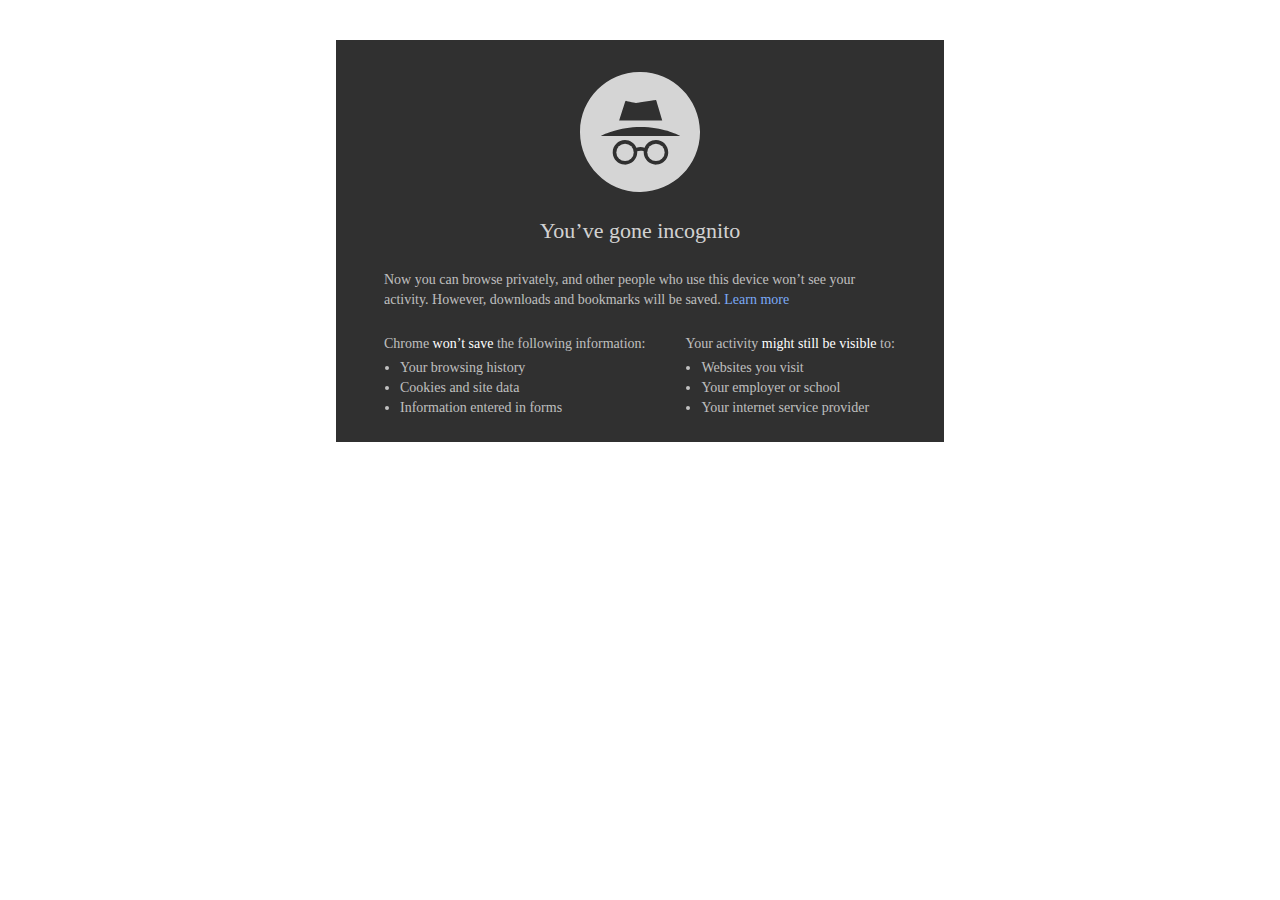
<file: assets/img/New Tab.htm>
<!DOCTYPE html>
<!-- saved from url=(0016)chrome://newtab/ -->
<html dir="ltr" hascustombackground="false" bookmarkbarattached="false" lang="en" class="md"><head><meta http-equiv="Content-Type" content="text/html; charset=UTF-8">

<title>New Tab</title>
<meta name="viewport" content="width=device-width">
<link rel="stylesheet" href="chrome://resources/css/text_defaults_md.css">
<style>/* Copyright 2017 The Chromium Authors. All rights reserved.
 * Use of this source code is governed by a BSD-style license that can be
 * found in the LICENSE file. */

body {
  -webkit-font-smoothing: antialiased;
  font-size: 100%;
  margin: 0;
}

/** Typography -------------------------------------------------------------- */

.content {
  /* This is identical to the default background color. It's necessary to set it
     for the case when a theme with a background image is installed. */
  background-color: #303030;
  color: rgba(255, 255, 255, 0.7);
  font-size: calc(100% - 2px);
  line-height: calc(100% + 6px);
  min-width: 240px;
}

h1 {
  color: rgba(255, 255, 255, 0.8);
  font-size: calc(100% + 8px);
  font-weight: 400;
  line-height: calc(100% + 8px);
}

em {
  color: white;
  font-style: normal;
}

.learn-more-button {
  color: rgb(123, 170, 247);
  text-decoration: none;
}

/* Small font on small screens. */
@media (max-width: 240px),
       (max-height: 320px) {
  .content {
    font-size: calc(100% - 4px);
    line-height: calc(100% + 6px);
  }

  h1 {
    font-size: calc(100% + 4px);
    line-height: calc(100% + 4px);
  }
}

/** Icon -------------------------------------------------------------------- */

.icon {
  content: url([data-uri]);
  height: 120px;
  width: 120px;
}

/* Medium-sized icon on medium-sized screens. */
@media (max-height: 480px),
       (max-width: 720px) {
  .icon {
    height: 72px;
    width: 72px;
  }
}

/* Very small icon on very small screens. */
@media (max-width: 720px) {
  @media (max-width: 240px),
         (max-height: 480px) {
    .icon {
      height: 48px;
      width: 48px;
    }
  }
}

/** The "Learn more" link --------------------------------------------------- */

/* By default, we only show the inline "Learn more" link. */
.content > .learn-more-button {
  display: none;
}

/* On narrow screens, we show the standalone "Learn more" link. */
@media (max-width: 720px) {
  #subtitle > .learn-more-button {
    display: none;
  }

  .content > .learn-more-button {
    display: block;
  }
}

/** Layout ------------------------------------------------------------------ */

/* Align the content, icon, and title to to the center. */
.content {
  margin-left: auto;
  margin-right: auto;
  max-width: 600px;
}

.icon {
  margin-left: auto;
  margin-right: auto;
}

h1 {
  text-align: center;
}

/* Align the two columns of bulletpoints next to each other. */
.bulletpoints {
  float: left;
}

html[dir=rtl] .bulletpoints {
  float: right;
}

.bulletpoints + .bulletpoints {
  clear: right;
}

html[dir=rtl] .bulletpoints + .bulletpoints {
  clear: left;
}

.clearer {
  clear: both;
}

/* On narrow screens, align everything to the left. */
@media (max-width: 720px) {
  .content {
    -webkit-margin-start: 0;
    max-width: 600px !important;  /* must override the rule set by JS which
                                   * is only valid for width > 720px cases. */
    text-align: start;
  }

  .icon {
    -webkit-margin-start: 0;
  }

  h1 {
    text-align: start;
  }

  .bulletpoints + .bulletpoints,
  html[dir=rtl] .bulletpoints + .bulletpoints {
    clear: both;
  }
}

/** Paddings and margins ---------------------------------------------------- */

.bulletpoints ul {
  -webkit-padding-start: 16px;
  margin: 4px 0 0;
}

/* Margins of floating elements don't collapse. The margin for bulletpoints
 * will usually be provided by a neighboring element. */
.bulletpoints {
  margin: 0;
}

.bulletpoints + .bulletpoints {
  -webkit-margin-start: 40px;
}

.bulletpoints + .bulletpoints.too-wide {
  -webkit-margin-start: 0;
  margin-top: 1.5rem;
}

/* Wide screens. */
@media (min-width: 720px) {
  .icon,
  h1,
  #subtitle,
  .learn-more-button {
    margin-bottom: 1.5rem;
    margin-top: 1.5rem;
  }

  .content {
    margin-top: 40px;
    min-width: 240px;
    padding: 8px 48px 24px;
  }

  /* Snap the content box to the whole height on short screens. */
  @media (max-height: 480px) {
    html,
    body,
    .content {
      height: 100%;
    }

    .content {
      margin-bottom: 0;
      margin-top: 0;
      padding-bottom: 0;
      padding-top: 0;
    }

    .icon {
      margin-top: 0;
      padding-top: 32px;  /* Define the top offset through the icon's padding,
                           * otherwise the screen height would be 100% + 32px */
    }
  }

  /* Smaller vertical margins on very short screens. */
  @media (max-height: 320px) {
    h1,
    #subtitle,
    .learn-more-button {
      margin-bottom: 16px;
      margin-top: 16px;
    }

    .icon {
      margin-bottom: 16px;
    }
  }
}

/* Narrow screens */
@media (max-width: 720px) {
  .content {
    padding: 72px 32px;
    min-width: 176px;
  }

  .icon,
  h1,
  #subtitle,
  .learn-more-button {
    margin-bottom: 1.5rem;
    margin-top: 1.5rem;
  }

  /* The two columns of bulletpoints are moved under each other. */
  .bulletpoints + .bulletpoints {
    -webkit-margin-start: 0;
    margin-top: 1.5rem;
  }

  /* Smaller offsets on smaller screens. */
  @media (max-height: 600px) {
    .content {
      padding-top: 48px;
    }

    .icon,
    h1,
    #subtitle,
    .learn-more-button {
      margin-bottom: 1rem;
      margin-top: 1rem;
    }

    .bulletpoints + .bulletpoints {
      margin-top: 1rem;
    }
  }

  /* Small top offset on very small screens. */
  @media (max-height: 480px) {
    .content {
      padding-top: 32px;
    }
  }

  /* Undo the first and last elements margins. */
  .icon {
    margin-top: 0;
  }

  .learn-more-button {
    margin-bottom: 0;
  }
}

/* Very narrow screens. */
@media (max-width: 240px) {
  .content {
    min-width: 192px;
    padding-left: 24px;
    padding-right: 24px;
  }
}
</style>
<script>
// Until themes can clear the cache, force-reload the theme stylesheet.
document.write('<link id="incognitothemecss" rel="stylesheet" ' +
               'href="chrome://theme/css/incognito_new_tab_theme.css?' +
               Date.now() + '">');
</script><link id="incognitothemecss" rel="stylesheet" href="chrome://theme/css/incognito_new_tab_theme.css?1503369081730">
</head>
<body>
<div class="content" style="max-width: 545px;">
  <div class="icon" role="presentation" alt=""></div>
  <h1>You’ve gone incognito</h1>
  <p id="subtitle">
    <span>Now you can browse privately, and other people who use this device won’t see your activity. However, downloads and bookmarks will be saved.</span>
    <a class="learn-more-button" href="https://support.google.com/chrome/?p=incognito">Learn more</a>
  </p>
  <div>
    <div class="bulletpoints">Chrome <em>won’t save</em> the following information:
        <ul>
          <li>Your browsing history
          </li><li>Cookies and site data
          </li><li>Information entered in forms
        </li></ul></div>
    <div class="bulletpoints">Your activity <em>might still be visible</em> to:
        <ul>
          <li>Websites you visit
          </li><li>Your employer or school
          </li><li>Your internet service provider
        </li></ul></div>
    <div class="clearer"></div>
  </div>
  <a class="learn-more-button" href="https://support.google.com/chrome/?p=incognito">Learn more</a>
</div>
<script src="chrome://resources/js/cr.js"></script>
<script src="chrome://resources/js/util.js"></script>
<script>// Copyright 2017 The Chromium Authors. All rights reserved.
// Use of this source code is governed by a BSD-style license that can be
// found in the LICENSE file.

// Let the width of two lists of bulletpoints in a horizontal alignment
// determine the maximum content width.
function recomputeLayoutWidth() {
  var bulletpoints = document.querySelectorAll('.bulletpoints');
  var content = document.querySelector('.content');

  // Unless this is the first load of the Incognito NTP in this session and
  // with this font size, we already have the maximum content width determined.
  var fontSize = window.getComputedStyle(document.body).fontSize;
  var maxWidth = localStorage[fontSize] ||
      (bulletpoints[0].offsetWidth + bulletpoints[1].offsetWidth +
           40 /* margin */ + 2 /* offsetWidths may be rounded down */);

  // Save the data for quicker access when the NTP is reloaded. Note that since
  // we're in the Incognito mode, the local storage is ephemeral and the data
  // will be discarded when the session ends.
  localStorage[fontSize] = maxWidth;

  // Limit the maximum width to 600px. That might force the two lists
  // of bulletpoints under each other, in which case we must swap the left
  // and right margin.
  var MAX_ALLOWED_WIDTH = 600;
  var tooWide = maxWidth > MAX_ALLOWED_WIDTH;
  bulletpoints[1].classList.toggle('too-wide', tooWide);
  if (tooWide)
    maxWidth = MAX_ALLOWED_WIDTH;

  content.style.maxWidth = maxWidth + "px";
}

window.addEventListener('load', recomputeLayoutWidth);

// Handle the bookmark bar, theme, and font size change requests
// from the C++ side.
var ntp = {
  /** @param {string} attached */
  setBookmarkBarAttached: function(attached) {
    document.documentElement.setAttribute('bookmarkbarattached', attached);
  },

  /** @param {!{hasCustomBackground: boolean}} themeData */
  themeChanged: function(themeData) {
    document.documentElement.setAttribute('hascustombackground',
                                          themeData.hasCustomBackground);
    $('incognitothemecss').href =
        'chrome://theme/css/incognito_new_tab_theme.css?' + Date.now();
  },

  defaultFontSizeChanged: function() {
    setTimeout(recomputeLayoutWidth, 100);
  }
};
</script>


</body></html>
</file>
